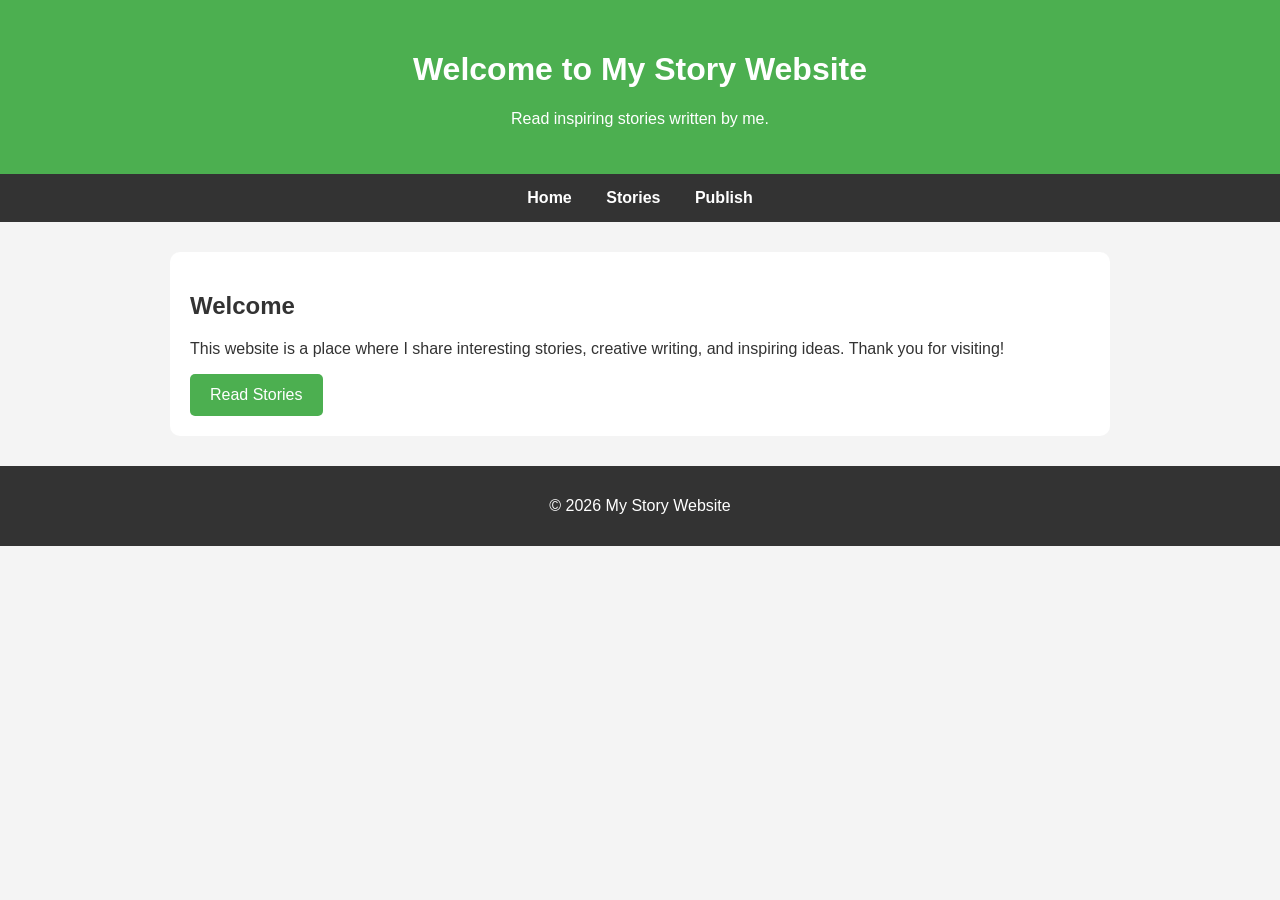
<file: index.html>
<!DOCTYPE html>
<html lang="en">
<head>
    <meta charset="UTF-8">
    <meta name="viewport" content="width=device-width, initial-scale=1.0">
    <title>Story Website</title>
    <link rel="stylesheet" href="style.css">
</head>
<body>

<header>
    <h1>Welcome to My Story Website</h1>
    <p>Read inspiring stories written by me.</p>
</header>

<nav>
    <a href="index.html">Home</a>
    <a href="story.html">Stories</a>
    <a href="publish.html">Publish</a>
</nav>

<main>
    <section class="welcome">
        <h2>Welcome</h2>
        <p>
            This website is a place where I share interesting stories,
            creative writing, and inspiring ideas. Thank you for visiting!
        </p>

        <a class="button" href="story.html">Read Stories</a>
    </section>
</main>

<footer>
    <p>&copy; 2026 My Story Website</p>
</footer>

</body>
</html>
</file>
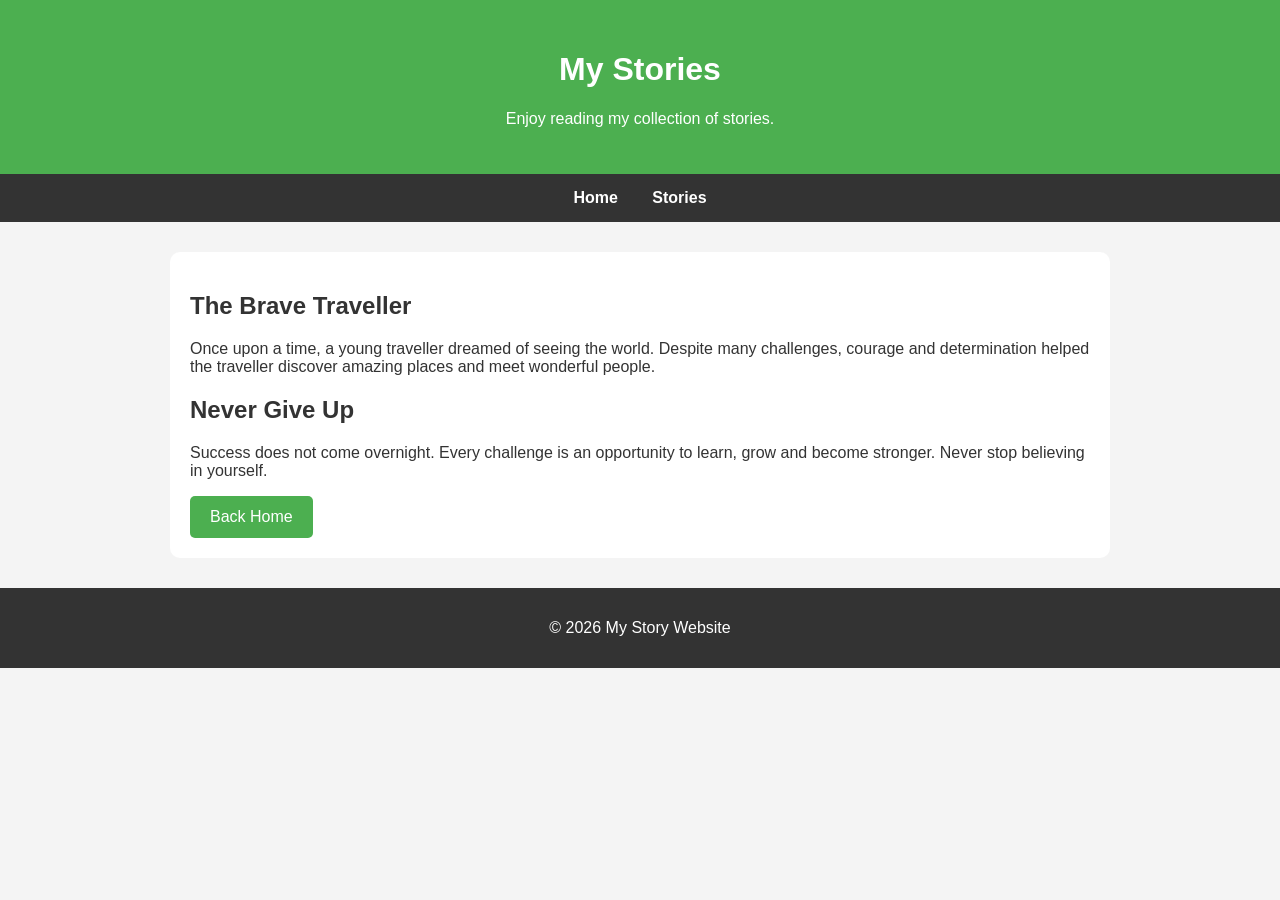
<file: story.html>
<!DOCTYPE html>
<html lang="en">
<head>
    <meta charset="UTF-8">
    <meta name="viewport" content="width=device-width, initial-scale=1.0">
    <title>Stories</title>
    <link rel="stylesheet" href="style.css">
</head>
<body>

<header>
    <h1>My Stories</h1>
    <p>Enjoy reading my collection of stories.</p>
</header>

<nav>
    <a href="index.html">Home</a>
    <a href="story.html">Stories</a>
</nav>

<main>

<h2>The Brave Traveller</h2>

<p>
Once upon a time, a young traveller dreamed of seeing the world.
Despite many challenges, courage and determination helped the traveller
discover amazing places and meet wonderful people.
</p>

<h2>Never Give Up</h2>

<p>
Success does not come overnight. Every challenge is an opportunity to
learn, grow and become stronger. Never stop believing in yourself.
</p>

<a class="button" href="index.html">Back Home</a>

</main>

<footer>
<p>&copy; 2026 My Story Website</p>
</footer>

</body>
</html>
</file>
<file: style.css>
body {
    margin: 0;
    font-family: Arial, sans-serif;
    background: #f4f4f4;
    color: #333;
}

header {
    background: #4CAF50;
    color: white;
    text-align: center;
    padding: 30px;
}

nav {
    background: #333;
    text-align: center;
    padding: 15px;
}

nav a {
    color: white;
    text-decoration: none;
    margin: 15px;
    font-weight: bold;
}

nav a:hover {
    color: yellow;
}

main {
    max-width: 900px;
    margin: 30px auto;
    background: white;
    padding: 20px;
    border-radius: 10px;
}

.button {
    display: inline-block;
    background: #4CAF50;
    color: white;
    padding: 12px 20px;
    text-decoration: none;
    border-radius: 5px;
}

.button:hover {
    background: #45a049;
}

footer {
    background: #333;
    color: white;
    text-align: center;
    padding: 15px;
    margin-top: 30px;
}
</file>
